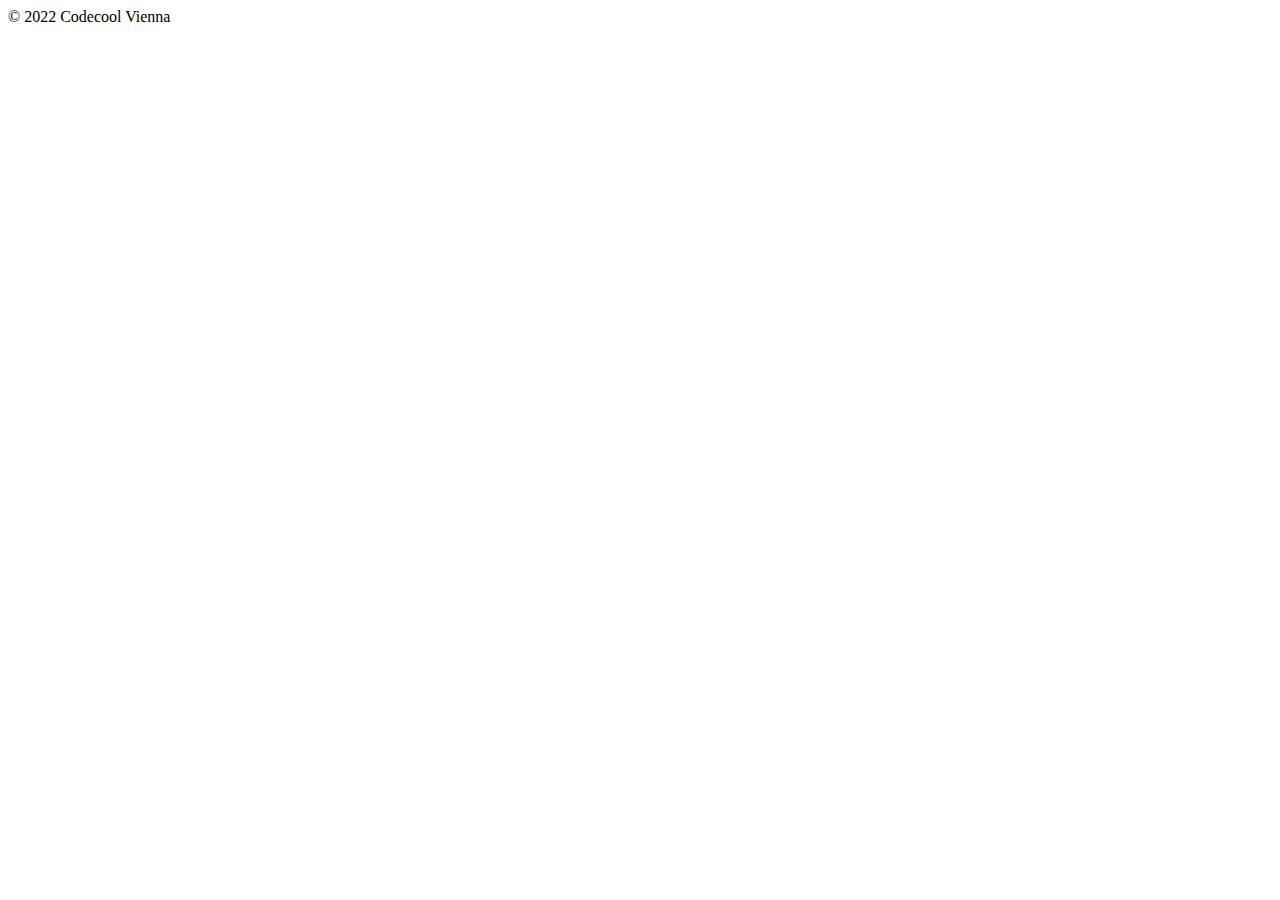
<file: src/main/webapp/templates/footer.html>
<!doctype html>
<html lang="en" xmlns="http://www.w3.org/1999/xhtml" xmlns:th="http://www.thymeleaf.org">
<body>

<div th:fragment="copy">
    <div class="card">
        <div class="card-body">
            &copy; 2022 Codecool Vienna
        </div>
    </div>
</div>

</body>
</html>
</file>
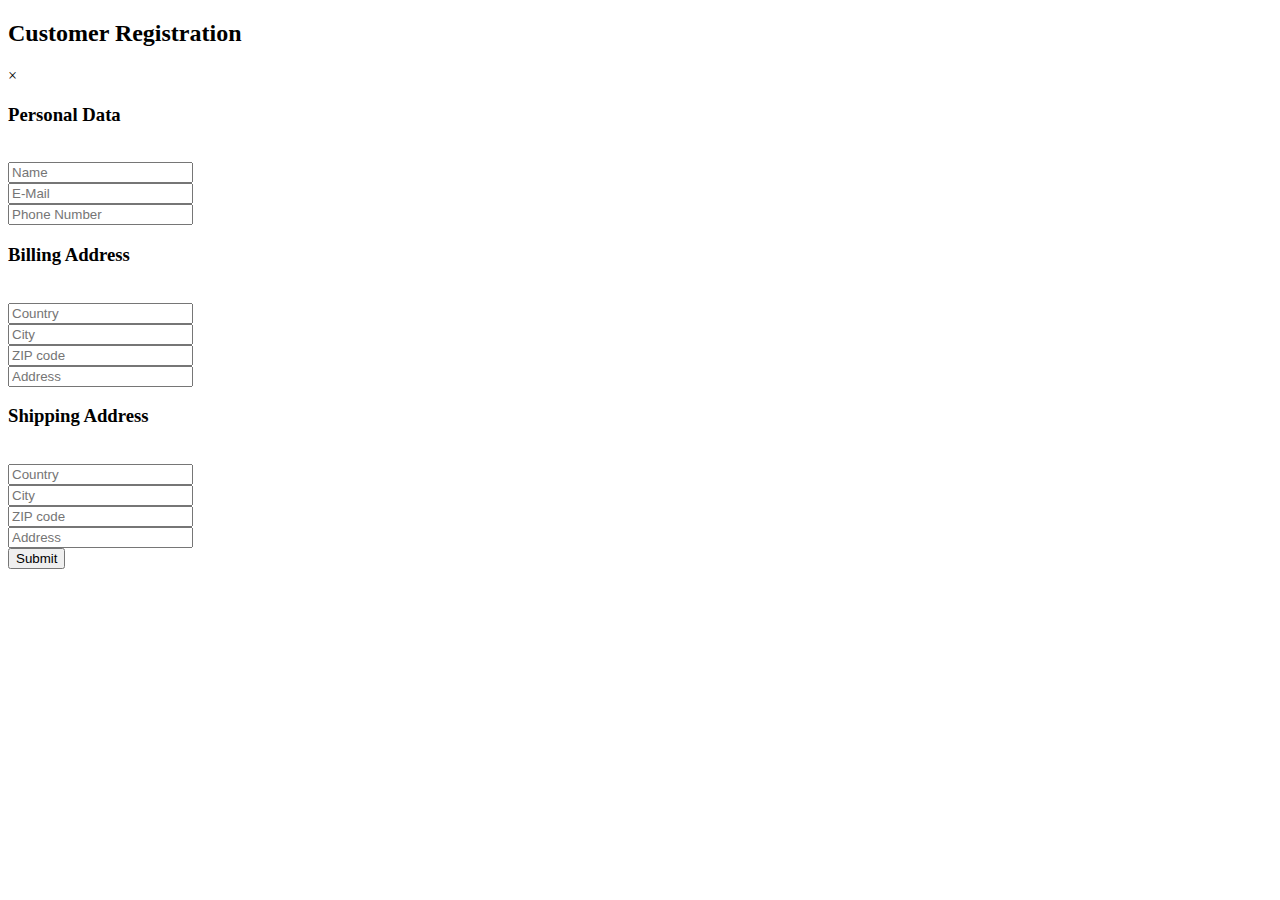
<file: src/main/webapp/templates/modal/checkout-modal.html>
<!DOCTYPE html>
<html lang="en">
<head>
    <meta charset="UTF-8">
    <title>Title</title>
</head>
<body>
<div id="checkoutModal" class="modal">
    <form action="/shopping-cart/" method="post" id="user-registration">
        <div class="modal-content">
            <div class="modal-header">
                <h2>Customer Registration</h2>
                <span class="close">&times;</span>
            </div>
            <div class="modal-body-personal-data">
                <h3>Personal Data</h3>
                <br>
                <input style="position: center"type="text" id="modal-name"
                       name="modal-name" placeholder="Name" required="required">
                <br>
                <input style="position: center" type="text" id="modal-email"
                       name="modal-email" placeholder="E-Mail" required="required">
                <br>
                <input style="position: center" type="text" id="modal-phone-number"
                       name="modal-phone-number" placeholder="Phone Number">
            </div>
            <div class="modal-body-billing-address">
                <h3>Billing Address</h3>
                <br>
                <input style="position: center"type="text" id="modal-country"
                       name="modal-country-billing" placeholder="Country">
                <br>
                <input style="position: center" type="text" id="modal-city"
                       name="modal-city-billing" placeholder="City">
                <br>
                <input style="position: center" type="text" id="modal-zipcode"
                       name="modal-zipcode-billing" placeholder="ZIP code">
                <br>
                <input style="position: center" type="text" id="modal-address"
                       name="modal-address-billing" placeholder="Address">
            </div>
            <div class="modal-body-personal-data">
                <h3>Shipping Address</h3>
                <br>
                <input style="position: center"type="text" id="modal-country-shipping"
                       name="modal-country-shipping" placeholder="Country">
                <br>
                <input style="position: center" type="text" id="modal-city-shipping"
                       name="modal-city-shipping" placeholder="City">
                <br>
                <input style="position: center" type="text" id="modal-zipcode-shipping"
                       name="modal-zipcode-shipping" placeholder="ZIP code">
                <br>
                <input style="position: center" type="text" id="modal-address-shipping"
                       name="modal-address-shipping" placeholder="Address">
            </div>
            <div class="modal-footer">
                <button id="user-registration-btn" type="submit">Submit</button>
            </div>
        </div>
    </form>
</div>
</body>
</html>
</file>
